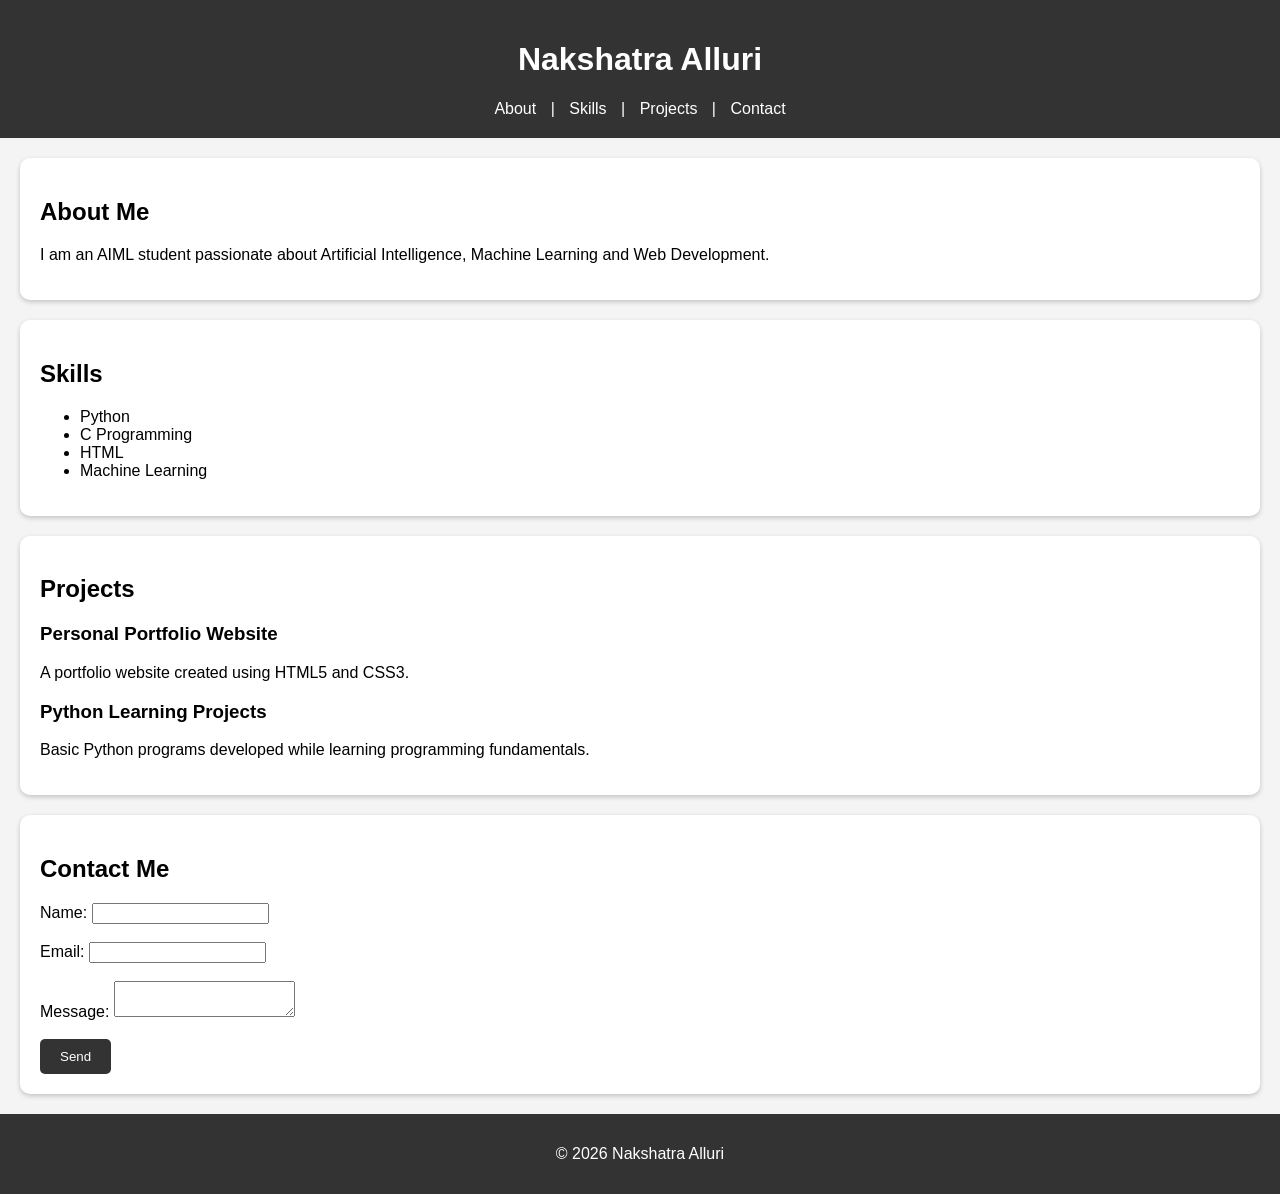
<file: index.html>
<!DOCTYPE html>
<html lang="en">

<head>
<meta charset="UTF-8">
<meta name="viewport" content="width=device-width, initial-scale=1.0">
<title>My Portfolio</title>
<link rel="stylesheet" href="style.css">
</head>

<body>

<header>
<h1>Nakshatra Alluri</h1>

<nav>
<a href="#about">About</a> |
<a href="#skills">Skills</a> |
<a href="#projects">Projects</a> |
<a href="#contact">Contact</a>
</nav>
</header>

<main>

<section id="about">
<h2>About Me</h2>
<p>
I am an AIML student passionate about Artificial Intelligence,
Machine Learning and Web Development.
</p>
</section>

<section id="skills">
<h2>Skills</h2>
<ul>
<li>Python</li>
<li>C Programming</li>
<li>HTML</li>
<li>Machine Learning</li>
</ul>
</section>

<section id="projects">
<h2>Projects</h2>

<article>
<h3>Personal Portfolio Website</h3>
<p>A portfolio website created using HTML5 and CSS3.</p>
</article>

<article>
<h3>Python Learning Projects</h3>
<p>Basic Python programs developed while learning programming fundamentals.</p>
</article>

</section>

<section id="contact">
<h2>Contact Me</h2>

<form>

<label for="name">Name:</label>
<input type="text" id="name" required>

<br><br>

<label for="email">Email:</label>
<input type="email" id="email" required>

<br><br>

<label for="message">Message:</label>
<textarea id="message"></textarea>

<br><br>

<button type="submit">Send</button>

</form>

</section>

</main>

<footer>
<p>© 2026 Nakshatra Alluri</p>
</footer>

</body>
</html>
</file>
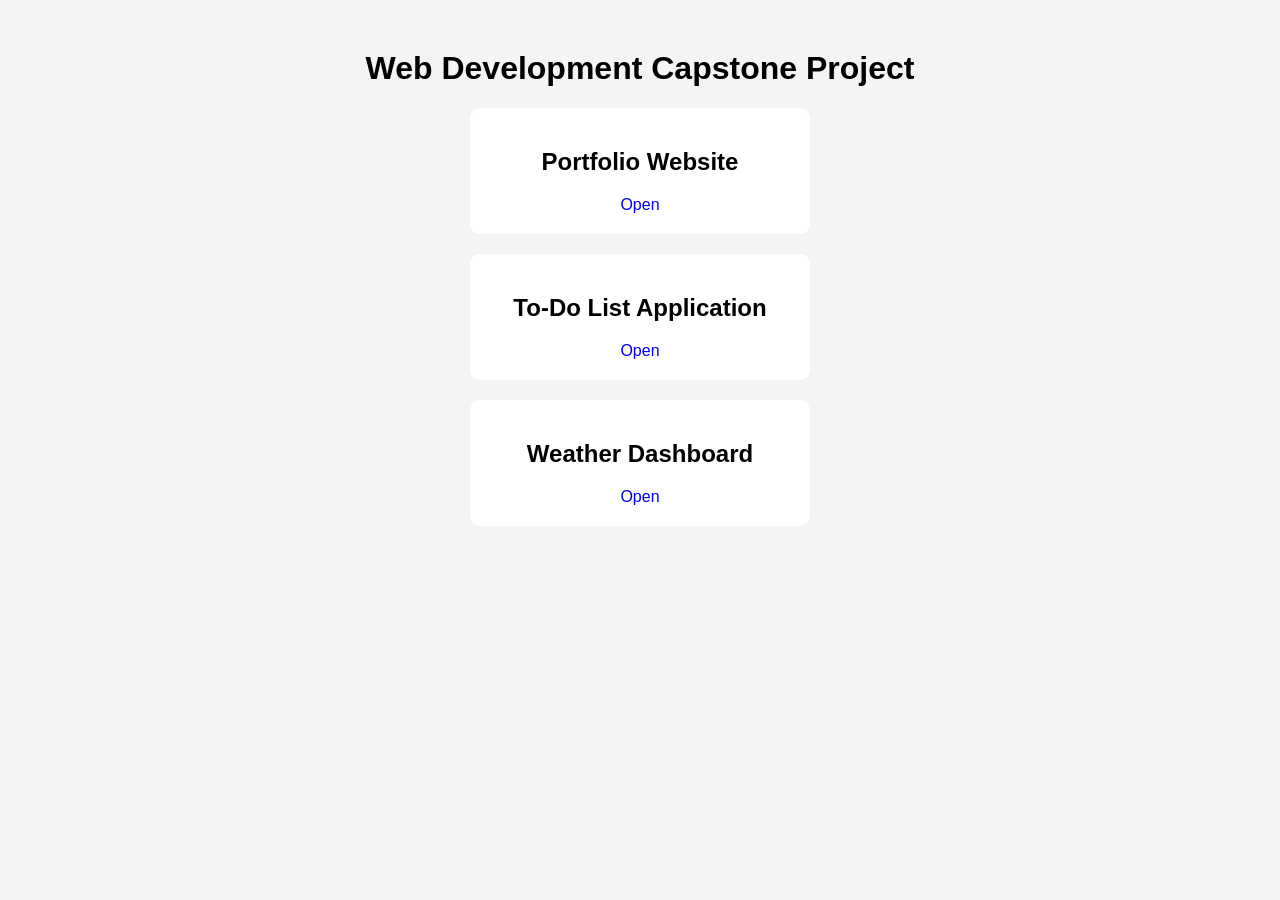
<file: capstone.html>
<!DOCTYPE html>
<html lang="en">
<head>
<meta charset="UTF-8">
<meta name="viewport" content="width=device-width, initial-scale=1.0">
<title>Web Development Capstone Project</title>
<style>
body{
    font-family:Arial,sans-serif;
    text-align:center;
    background:#f4f4f4;
}

.container{
    margin-top:50px;
}

.card{
    background:white;
    padding:20px;
    margin:20px auto;
    width:300px;
    border-radius:10px;
}

a{
    text-decoration:none;
}
</style>
</head>
<body>

<div class="container">

<h1>Web Development Capstone Project</h1>

<div class="card">
<h2>Portfolio Website</h2>
<a href="index.html">Open</a>
</div>

<div class="card">
<h2>To-Do List Application</h2>
<a href="task3.html">Open</a>
</div>

<div class="card">
<h2>Weather Dashboard</h2>
<a href="weather.html">Open</a>
</div>

</div>

</body>
</html>
</file>
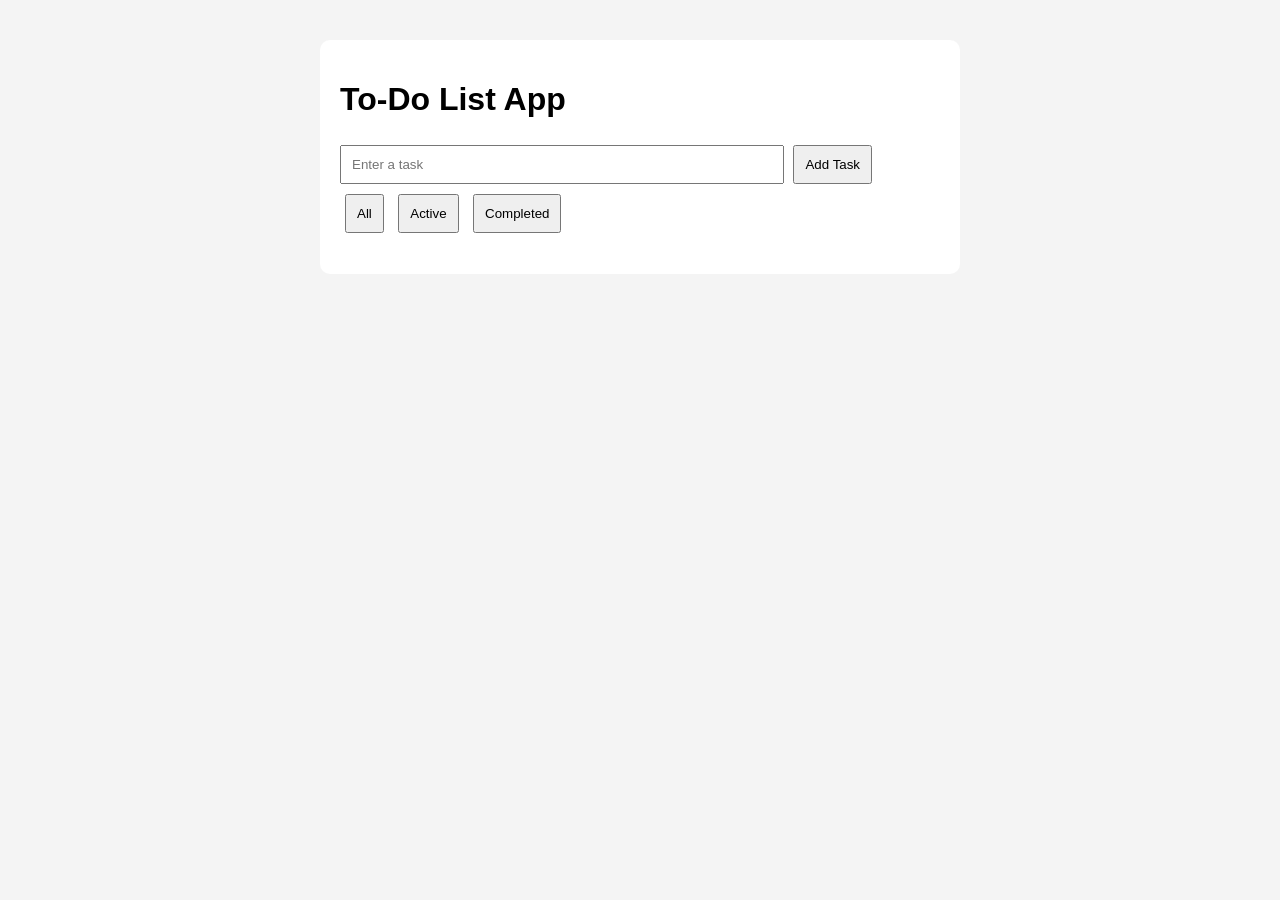
<file: task3.html>
<!DOCTYPE html>
<html lang="en">
<head>
<meta charset="UTF-8">
<meta name="viewport" content="width=device-width, initial-scale=1.0">
<title>To-Do App</title>
<link rel="stylesheet" href="task3.css">
</head>
<body>

<div class="container">
    <h1>To-Do List App</h1>

    <input type="text" id="taskInput" placeholder="Enter a task">
    <button id="addBtn">Add Task</button>

    <div class="filters">
        <button onclick="filterTasks('all')">All</button>
        <button onclick="filterTasks('active')">Active</button>
        <button onclick="filterTasks('completed')">Completed</button>
    </div>

    <ul id="taskList"></ul>
</div>

<script src="task3.js"></script>

</body>
</html>
</file>
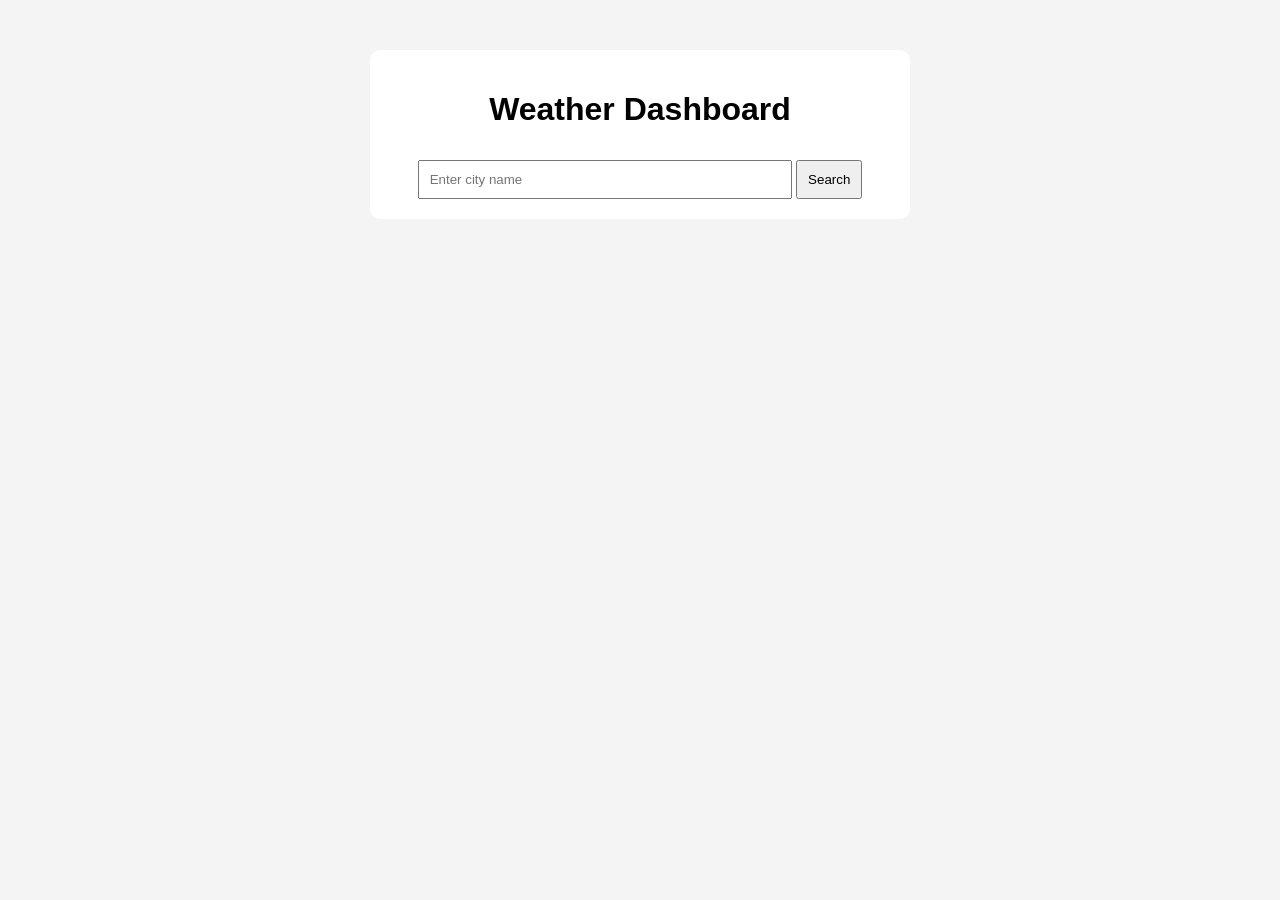
<file: weather.html>
<!DOCTYPE html>
<html lang="en">
<head>
<meta charset="UTF-8">
<meta name="viewport" content="width=device-width, initial-scale=1.0">
<title>Weather Dashboard</title>
<link rel="stylesheet" href="weather.css">
</head>
<body>

<div class="container">
    <h1>Weather Dashboard</h1>

    <input type="text" id="cityInput" placeholder="Enter city name">

    <button onclick="getWeather()">
        Search
    </button>

    <div id="weatherResult"></div>
</div>

<script src="weather.js"></script>

</body>
</html>
</file>
<file: style.css>
body{
    font-family: Arial, sans-serif;
    margin:0;
    padding:0;
    background:#f4f4f4;
}

header{
    background:#333;
    color:white;
    text-align:center;
    padding:20px;
}

nav a{
    color:white;
    text-decoration:none;
    margin:10px;
}

section{
    background:white;
    margin:20px;
    padding:20px;
    border-radius:10px;
    box-shadow:0px 2px 5px rgba(0,0,0,0.2);
}

button{
    background:#333;
    color:white;
    padding:10px 20px;
    border:none;
    border-radius:5px;
    cursor:pointer;
}

button:hover{
    background:#555;
}

footer{
    text-align:center;
    background:#333;
    color:white;
    padding:15px;
}
@media screen and (max-width:768px){

    header{
        padding:15px;
    }

    nav a{
        display:block;
        margin:10px 0;
    }

    section{
        margin:10px;
    }

}
</file>
<file: task3.css>
body{
    font-family: Arial, sans-serif;
    background:#f4f4f4;
}

.container{
    max-width:600px;
    margin:auto;
    margin-top:40px;
    background:white;
    padding:20px;
    border-radius:10px;
}

input{
    width:70%;
    padding:10px;
}

button{
    padding:10px;
    margin:5px;
}

.completed{
    text-decoration: line-through;
    color: gray;
}
</file>
<file: weather.css>
body{
    font-family: Arial, sans-serif;
    background:#f4f4f4;
}

.container{
    max-width:500px;
    margin:auto;
    margin-top:50px;
    background:white;
    padding:20px;
    border-radius:10px;
    text-align:center;
}

input{
    padding:10px;
    width:70%;
}

button{
    padding:10px;
    margin-top:10px;
}
</file>
